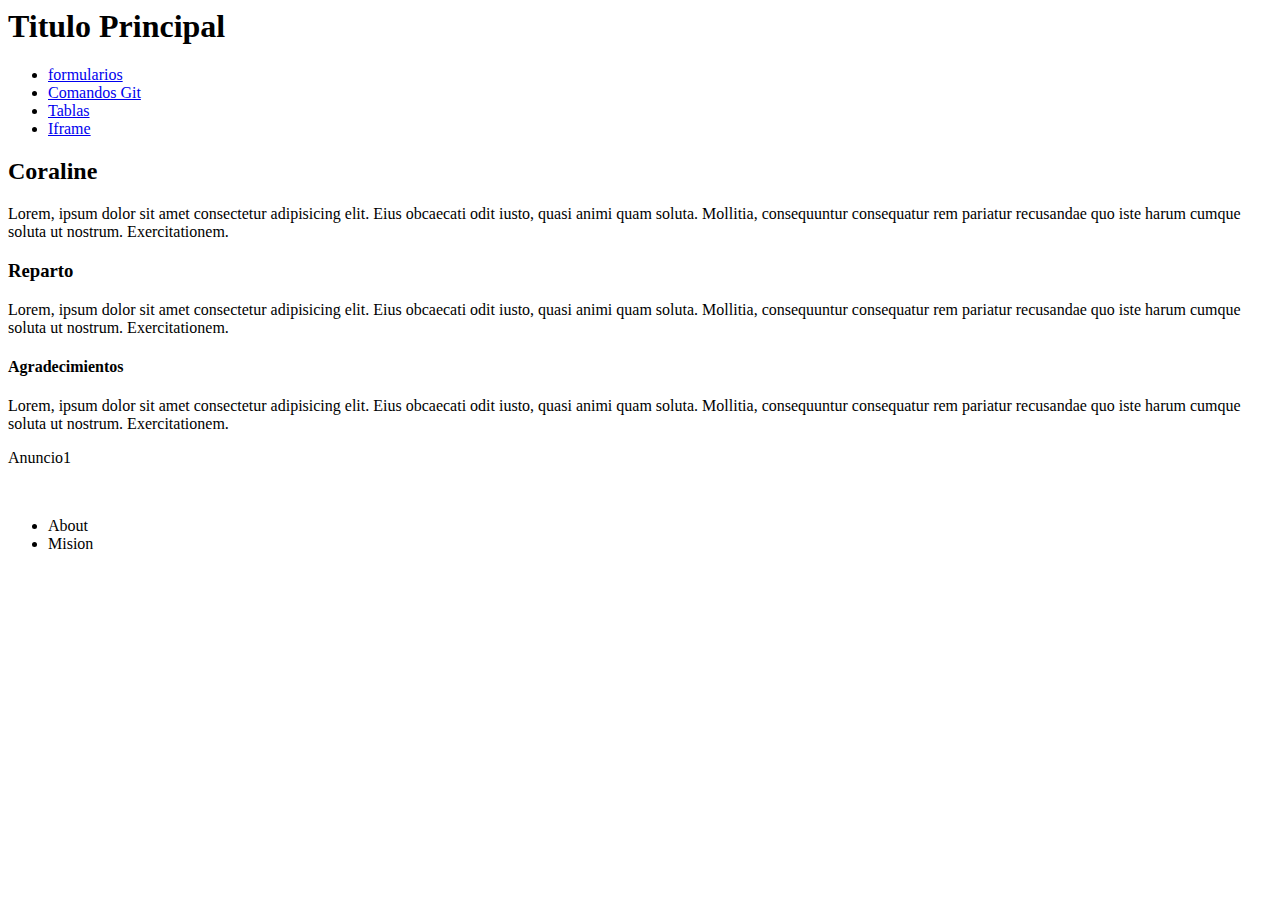
<file: index.html>
<!--comentario: allá la estan comentando-->
<DOCTYPE html> <!--No tiene cierre-->
    <html lang="es">
        <!-- todo lo que esta aquí adentro es HTML-->
        <head>
            <!-- esto el navegador lo usa para "tener info."-->
            <meta charset="utf-8"/>
            <title>Clase3 - Codo a Codo</title>

        </head>

          <body>
            <header>
                <h1>Titulo Principal</h1>
            </header>
            <nav>
                <ul>
                    <li><!--<a href="el nombre de la rama" se usa para poder linkear-->
                        <a href="formulario.html">formularios</a>
                    </li>
                    <li>
                        <a href="git.html">Comandos Git</a>
                    </li>
                    <li>
                        <a href="tablas.html">Tablas</a>
                    </li>
                    <li>
                        <a href="iframe.html">Iframe</a>
                    </li>
                </ul>
            </nav>
            <main>
                <section>
                    <h2>
                        Coraline
                    </h2>
                    <p>
                        Lorem, ipsum dolor sit amet consectetur adipisicing elit. Eius obcaecati odit iusto, quasi animi quam soluta. Mollitia, consequuntur consequatur rem pariatur recusandae quo iste harum cumque soluta ut nostrum. Exercitationem.
                    </p>
                    
                </section>
                <section>
                    <h3>Reparto</h3>
                    <p>Lorem, ipsum dolor sit amet consectetur adipisicing elit. Eius obcaecati odit iusto, quasi animi quam soluta. Mollitia, consequuntur consequatur rem pariatur recusandae quo iste harum cumque soluta ut nostrum. Exercitationem.</p>
                </section>
                <section>
                    <h4>Agradecimientos</h4>
                    <p>Lorem, ipsum dolor sit amet consectetur adipisicing elit. Eius obcaecati odit iusto, quasi animi quam soluta. Mollitia, consequuntur consequatur rem pariatur recusandae quo iste harum cumque soluta ut nostrum. Exercitationem.</p>
                </section>
            </main>
            <aside><!--para anuncios-->
                <section>
                    <p>Anuncio1</p>
                </section>
            </aside>
            <br>
            <!--aca puedo poner listas: ordenada, no ordenadas-->
            <footer>
                <ul>
                    <li>
                        About
                    </li>
                    <li>
                        Mision
                    </li>
                </ul>
            </footer>
    </body>
    </html>
</file>
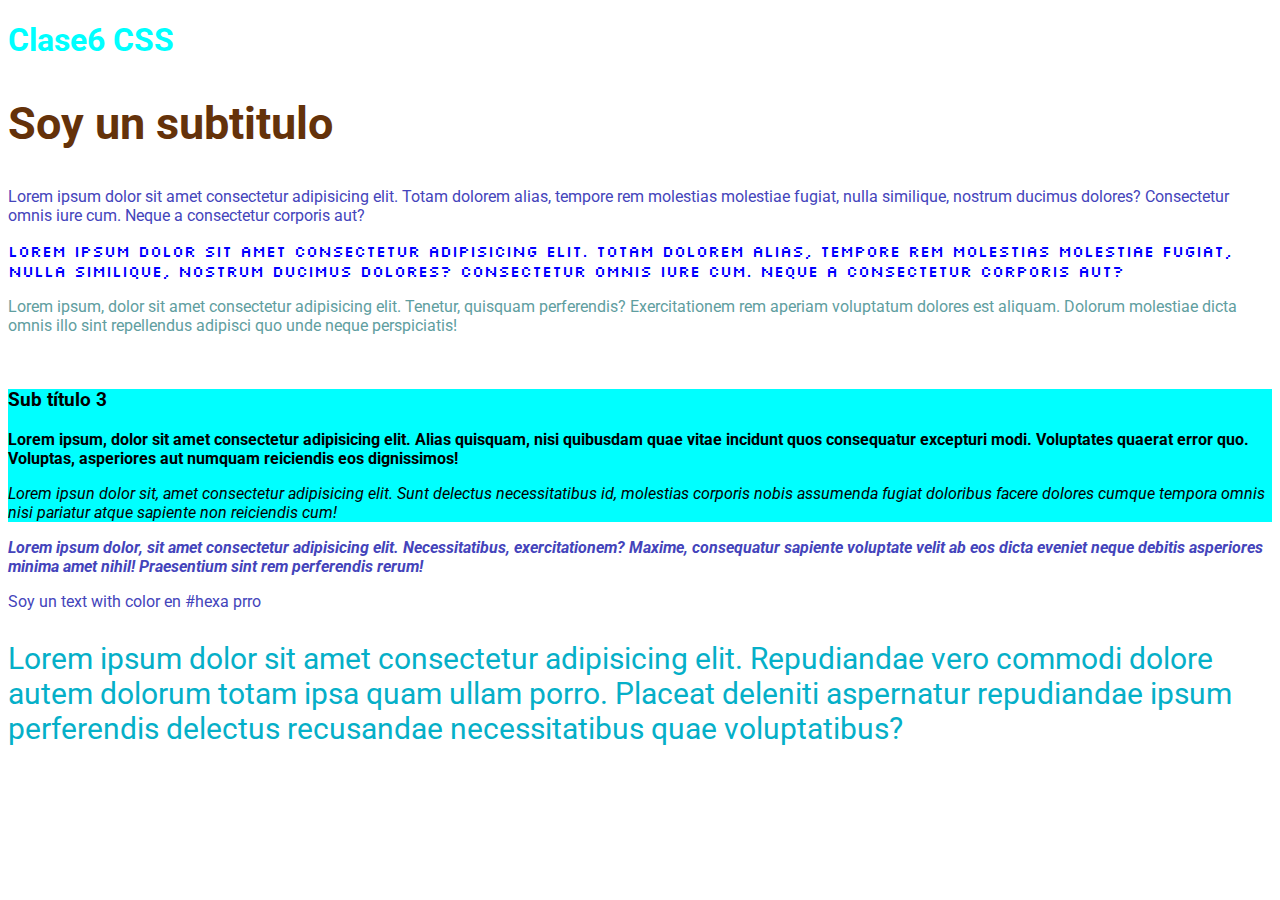
<file: CSS/index.html>
<!DOCTYPE html>
<html lang="en">
<head>
    <meta charset="UTF-8">
    <meta http-equiv="X-UA-Compatible" content="IE=edge">
    <meta name="viewport" content="width=device-width, initial-scale=1.0">
    <title>TP Nº6_CSS</title>
    
    <!-- hoja de estilo externo: contiene un archivo-->
    <link href="styles.css" rel="stylesheet">
    
    <!--interna:etiqueta style, dentro del html-->
    <style>
        /* todo lo q esta aca debe ser en CSS */
        
        /* selector universal: quitar los margenes
        *{
            margin: 0;
            padding: 0;
        }
        */
        h1 {
            color: yellow;
        }
    </style>
</head>
    
<body>
    <main>
        <section> 
            <!--inline: le gana al interno y externo-->
            <h1 style="color:aqua">Clase6 CSS</h1>
            <h2>Soy un subtitulo</h2>
            <p>Lorem ipsum dolor sit amet consectetur adipisicing elit. Totam dolorem alias, tempore rem molestias molestiae fugiat, nulla similique, nostrum ducimus dolores? Consectetur omnis iure cum. Neque a consectetur corporis aut?</p>
            <p id="parrafoAzul">Lorem ipsum dolor sit amet consectetur adipisicing elit. Totam dolorem alias, tempore rem molestias molestiae fugiat, nulla similique, nostrum ducimus dolores? Consectetur omnis iure cum. Neque a consectetur corporis aut?</p>
            <p class="claseParrafoAzul">Lorem ipsum, dolor sit amet consectetur adipisicing elit. Tenetur, quisquam perferendis? Exercitationem rem aperiam voluptatum dolores est aliquam. Dolorum molestiae dicta omnis illo sint repellendus adipisci quo unde neque perspiciatis!</p>
        </section>
    <br>
    <section>
        <div class="caja">
            <h3>Sub título 3</h3>
            <p class="textoBold">Lorem ipsum, dolor sit amet consectetur adipisicing elit. Alias quisquam, nisi quibusdam quae vitae incidunt quos consequatur excepturi modi. Voluptates quaerat error quo. Voluptas, asperiores aut numquam reiciendis eos dignissimos!</p>
            <p class="textoItalic">Lorem <i>ipsun</i> dolor sit, amet consectetur adipisicing elit. Sunt delectus necessitatibus id, molestias corporis nobis assumenda fugiat doloribus facere dolores cumque tempora omnis nisi pariatur atque sapiente non reiciendis cum!</p>
        </div>
    </section>

    <section>
        <p class="textoItalic textoBold">Lorem ipsum dolor, sit amet consectetur adipisicing elit. Necessitatibus, exercitationem? Maxime, consequatur sapiente voluptate velit ab eos dicta eveniet neque debitis asperiores minima amet nihil! Praesentium sint rem perferendis rerum!</p>
        <p class="color">Soy un text with color en #hexa prro</p>
        <p class="colorAlpha">Lorem ipsum dolor sit amet consectetur adipisicing elit. Repudiandae vero commodi dolore autem dolorum totam ipsa quam ullam porro. Placeat deleniti aspernatur repudiandae ipsum perferendis delectus recusandae necessitatibus quae voluptatibus?</p>
    </section>
    </main>
</body>
</html>
</file>
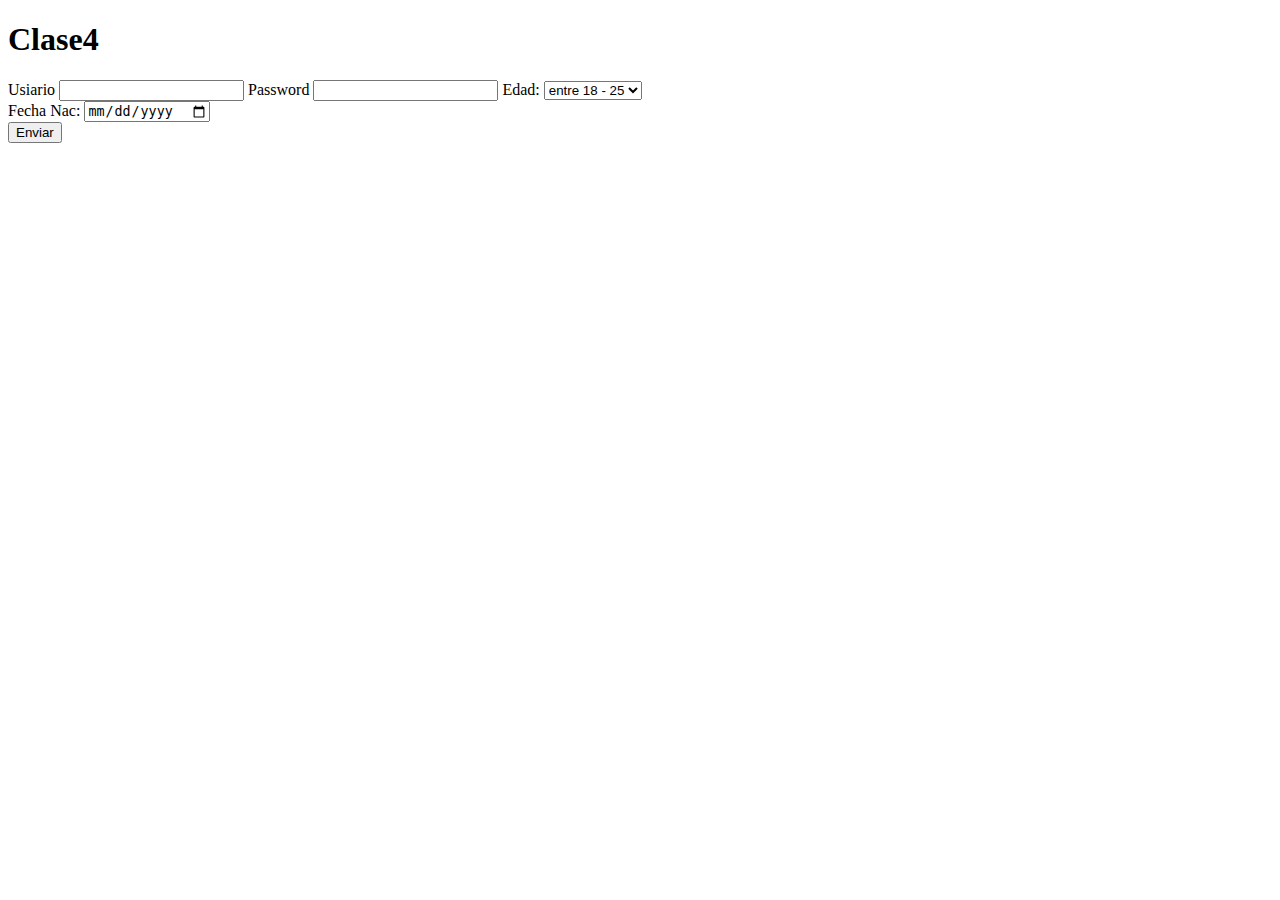
<file: formulario.html>
<!DOCTYPE html>
<html lang="en">
<head>
    <meta charset="UTF-8">
    <meta http-equiv="X-UA-Compatible" content="IE=edge">
    <meta name="viewport" content="width=device-width, initial-scale=1.0">
    <title>Clase 4 - HTML : formulario</title>
</head>
<body>
    <h1>Clase4</h1>
    <form 
    action="index.html"
    method="get">
     <!--method="get" (sirve para search, filtrar info) : al momento de enviar el formulario, la info aparecera en la URL--> 
     <!--method="post" (sirve para crear un new user) : ""           ""                  , la info NO aparece en la URL-->

    <label>Usiario</label>
    <input type="text" name="usuario">
    <label>Password</label>
    <input type="password" name="password">


    <label>Edad:</label>
    <select name="edad">
        <option value="18_25">entre 18 - 25</option>
        <option value="26_36">entre 26 - 36</option>
    </select>

    <br>
    <label>Fecha Nac:</label>
    <input type="date" name="FechaNacimineto">
    <br>
    <input type="submit" value="Enviar">
    </form>

</body>
</html>
</file>
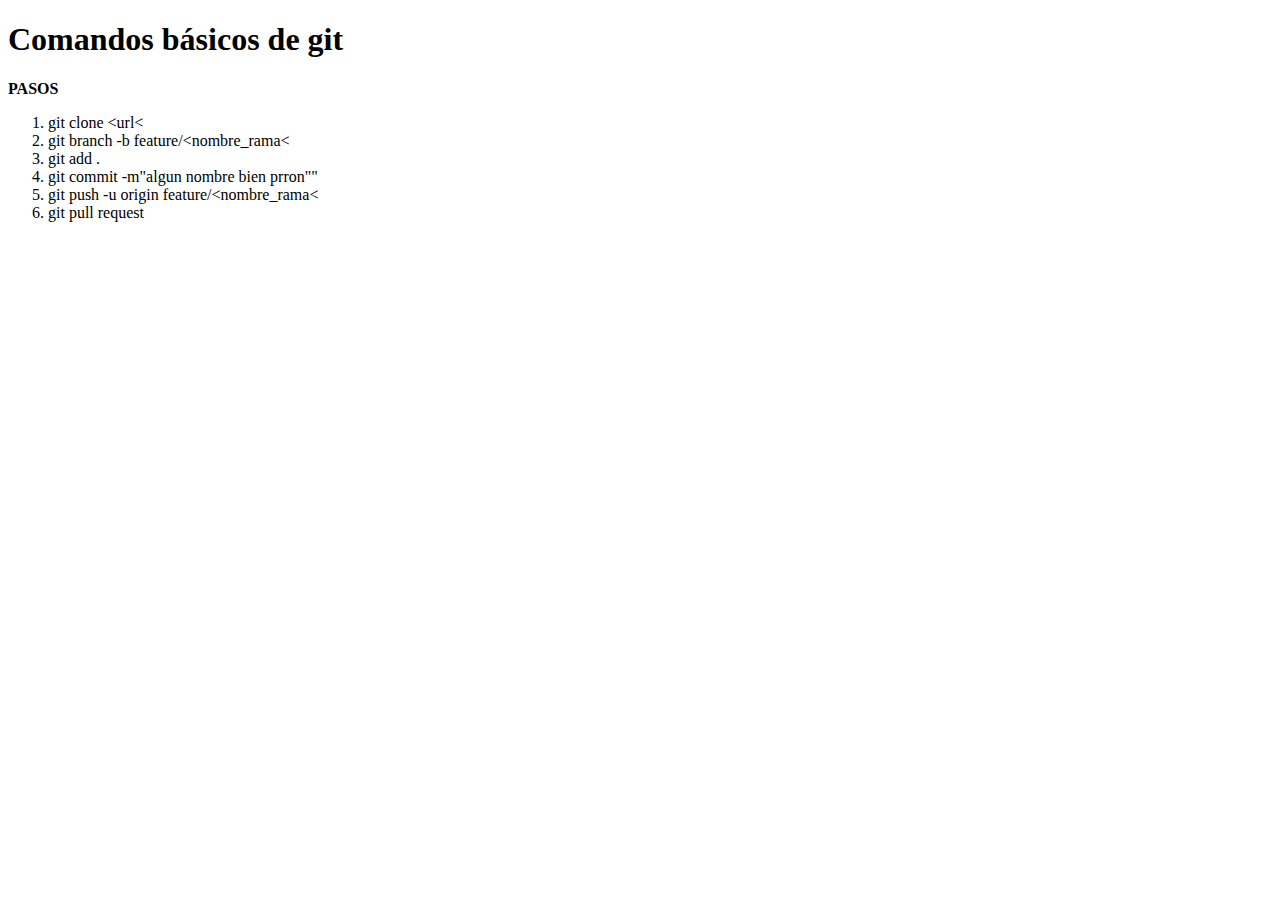
<file: git.html>
<!DOCTYPE html>
<html lang="en">
<head>
    <meta charset="UTF-8">
    <meta http-equiv="X-UA-Compatible" content="IE=edge">
    <meta name="viewport" content="width=device-width, initial-scale=1.0">
    <title>Comandos Git</title>
</head>
<body>
 <main>
    <section>
        <h1>
            Comandos b&aacute;sicos de git
        </h1>
        <p>
            <strong>PASOS</strong>
        </p>
        <ol>
            <li>
                git clone &lt;url&lt;
            </li>
            <li>
                git branch -b feature/&lt;nombre_rama&lt;
            </li>
            <li>
                git add .
            </li>
            <li>
                git commit -m"algun nombre bien prron""
            </li>
            <li>
                git push -u origin feature/&lt;nombre_rama&lt;
            </li>
            <li>
                git pull request
            </li>
        </ol> 
        <a href="index.html"></a>
    </section>
 </main>   
</body>
</html>
</file>
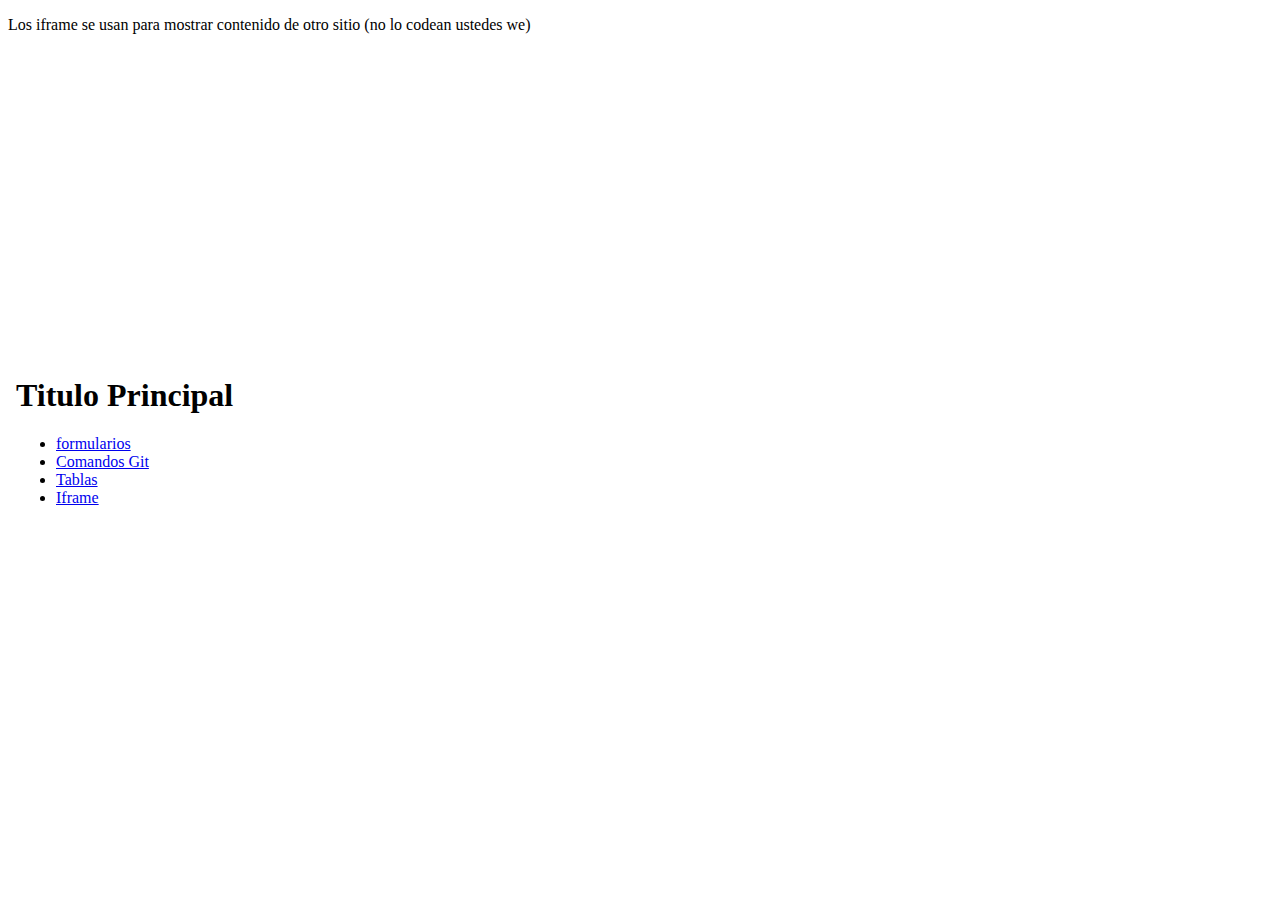
<file: Iframe.html>
<!DOCTYPE html>
<html lang="en">
<head>
    <meta charset="UTF-8">
    <meta http-equiv="X-UA-Compatible" content="IE=edge">
    <meta name="viewport" content="width=device-width, initial-scale=1.0">
    <title>IFrame</title>
</head>
<body>
    <!--Iframe trae contenidos de otros sitios-->
    <main>
        <section>
            <p>
                Los iframe se usan para mostrar contenido de otro sitio (no lo codean ustedes we)
            </p>
            <!--iframe sirve para que tanto como nosotros trajimos de otros sitios, otros sitios puedan llevar el nuestro-->
            <iframe width="560" 
            height="315" 
                src="https://www.youtube.com/embed/PyPJ0a5V328"
                title="YouTube video player"
                frameborder="0"
                allow="accelerometer; autoplay; clipboard-write; encrypted-media; gyroscope; picture-in-picture"
                allowfullscreen>
            </iframe>
        </section>
        <section>
            <iframe src="index.html"
            frameborder="0"
            width="100%">

            </iframe>
        </section>
        <section>
        <iframe src="https://www.google.com/maps/embed?pb=!1m18!1m12!1m3!1d1539.8136768618365!2d-68.05881982336514!3d-38.95304195095582!2m3!1f0!2f0!3f0!3m2!1i1024!2i768!4f13.1!3m3!1m2!1s0x960a33d1e88d610f%3A0x925a1dbd596118b8!2sCine%20Teatro%20Espa%C3%B1ol!5e0!3m2!1ses-419!2sar!4v1663489554863!5m2!1ses-419!2sar"
         width="400"
         height="300"
         style="border:0;"
         allowfullscreen=""
         loading="lazy"
         referrerpolicy="no-referrer-when-downgrade">
        </iframe>
        </section>
    </main>
</body>
</html>
</file>
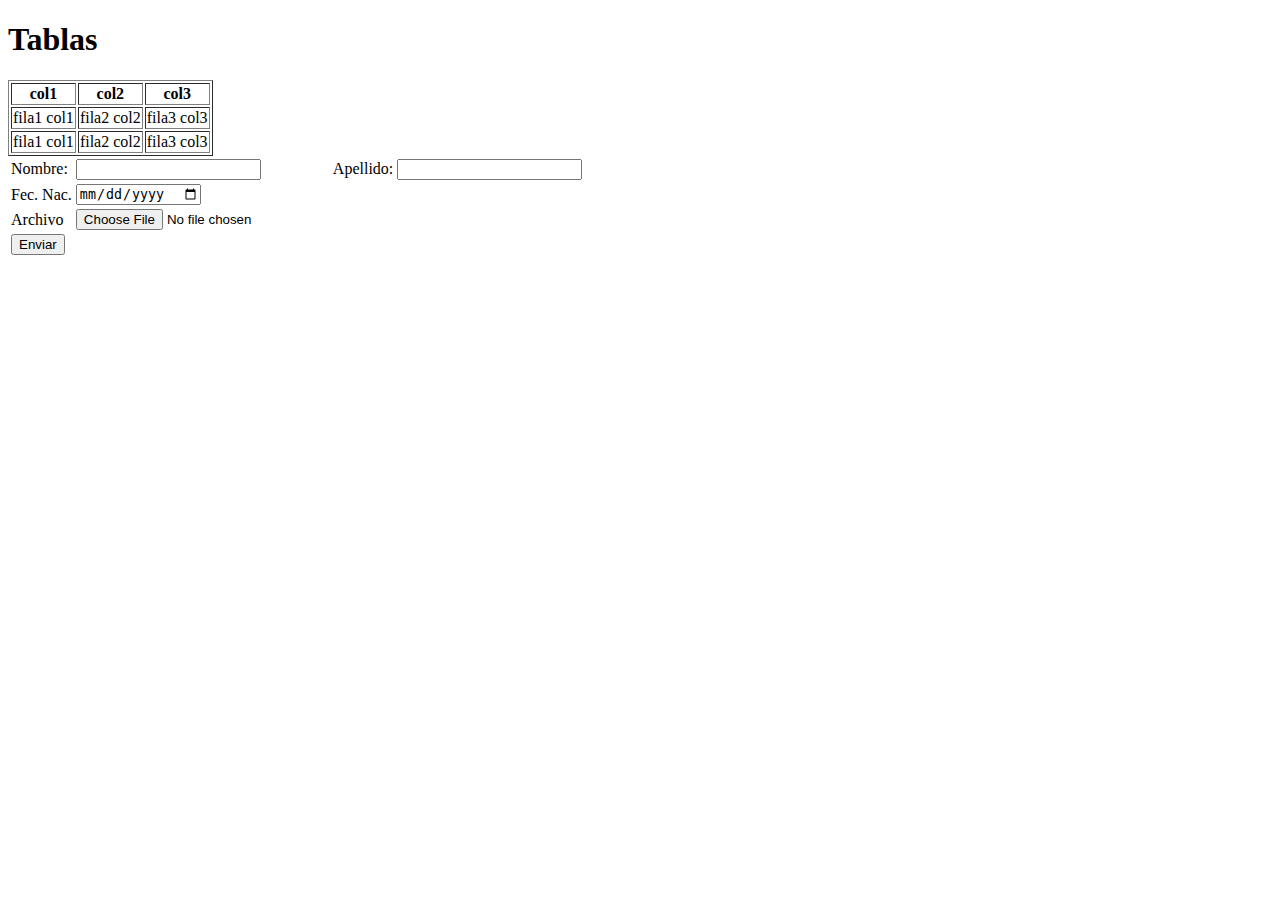
<file: tablas.html>
<!DOCTYPE html>
<html lang="en">
<head>
    <meta charset="UTF-8">
    <meta http-equiv="X-UA-Compatible" content="IE=edge">
    <meta name="viewport" content="width=device-width, initial-scale=1.0">
    <title>Tablas</title>
</head>
<body>
    <header>
    <h1>Tablas</h1>        
    </header>
    <main>
        <section>
            <table border="1"><!--esta etiqueta incluye a la primer columna de la tabla-->
                <!--columnas y titulos-->
                <tr>
                    <th>
                        col1
                    </th>
                    <th>
                        col2
                    </th>
                    <th>
                        col3
                    </th>
                </tr>
                <!--filas-->
                <tr>
                    <td>
                        fila1 col1
                    </td>
                    <td>
                        fila2 col2
                    </td>
                    <td>
                        fila3 col3
                    </td>
                   
                </tr>
                <tr>
                    <td>
                        fila1 col1
                    </td>
                    <td>
                        fila2 col2
                    </td>
                    <td>
                        fila3 col3
                    </td>
                   
                </tr>
                <form>
                    <table>
                        <tr>
                            <td>
                                Nombre:
                            </td>   
                            <td>
                                    <input type="text" name="nombre">
                            </td> 
                                                   
                            <td>
                                Apellido:
                            </td>   
                                <td>
                                    <input type="text" name="apellido">
                                </td>
                        </tr>  
                        <tr>  
                                <td> 
                                    Fec. Nac.
                                </td> 
                                <td>
                                    <input type="date" name="FecNac">
                                </td> 
                        </tr>
                        <tr>  
                            <td> 
                                Archivo
                            </td> 
                            <td>
                                <input type="file" name="archivo">
                            </td> 
                    </tr>
                        <tr>
                            <td colspan="2">
                            <button>
                                Enviar
                            </button>
                        </tr>
                        </td>
                    </table>
                </form>

            </table>
        </section>
    </main>
        
</body>
</html>
</file>
<file: CSS/styles.css>
@import url('https://fonts.googleapis.com/css2?family=Roboto:ital,wght@0,300;1,300&display=swap');
 @import url('https://fonts.googleapis.com/css2?family=Silkscreen:wght@700&display=swap');
 /*
esto es un comentario
*/
/*  todos los h1 del documento los selecciona(solo debe haber 1)*/
/*selector por tipo*/
h1 {
    color:blue;
}

 /* ESTRUCTURA DE SELECCION/CSS:
 selector {
    atributo:valor;
 }
 */
 h2 {
   color:rgb(100,50,10);
    font-size: 45px;
 }
 p {
   /*color en hexadecimal*/
   color: #44b;
 }
 /* selector por ID: el q posee id le gana al q no*/
#parrafoAzul {
   color: blue;
   font-family: 'Silkscreen', cursive;
}
/*selector por clase: punto(.)seguido del nombre*/
.claseParrafoAzul{
color: cadetblue;
}

.caja {
   background-color: aqua;
   /*height: 100px;*/
   font-size: 16px;
}

.caja p {
   color: black;
}

.textoItalic {
   font-style: italic;
}

.textoBold {
   font-weight: bold;
   font-family: 'Roboto', sans-serif;
}

/*de fuente externa*/
* {
   font-family: 'Roboto', sans-serif;
}

/*colores*/
/*RGB (red, green, blue)*/
/*RGB(0,0,0)*/
/*RGB(100,58,10)*/
/*RGB(255,255,255)*/


/*rgb + alpha (0 - 1)*/
p.colorAlpha {
   font-size: 30px;
   color: rgb(5, 175,200,1);
}
</file>
